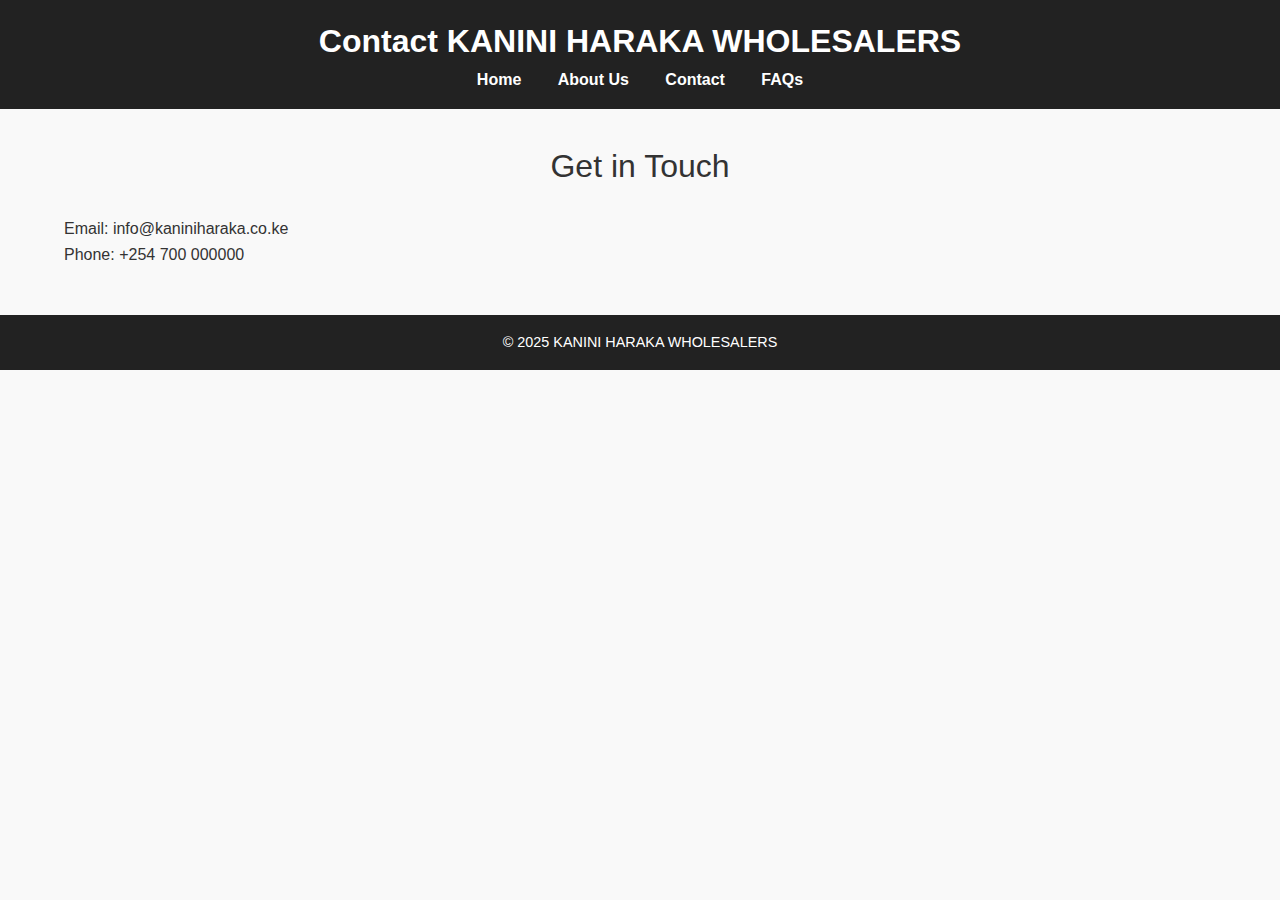
<file: contact.html>
<!DOCTYPE html>
<html lang="en">
<head>
    <meta charset="UTF-8">
    <meta name="viewport" content="width=device-width, initial-scale=1.0">
    <title>Contact Us — KANINI HARAKA WHOLESALERS</title>
    <link rel="stylesheet" href="css/style.css">
</head>
<body>

<header>
    <h1>Contact KANINI HARAKA WHOLESALERS</h1>
    <nav>
        <a href="index.html">Home</a>
        <a href="about.html">About Us</a>
        <a href="contact.html">Contact</a>
        <a href="faqs.html">FAQs</a>
    </nav>
</header>

<div class="container">
    <div class="page-title">Get in Touch</div>
    <p>Email: info@kaniniharaka.co.ke</p>
    <p>Phone: +254 700 000000</p>
</div>

<footer>
    &copy; 2025 KANINI HARAKA WHOLESALERS
</footer>

</body>
</html>
</file>
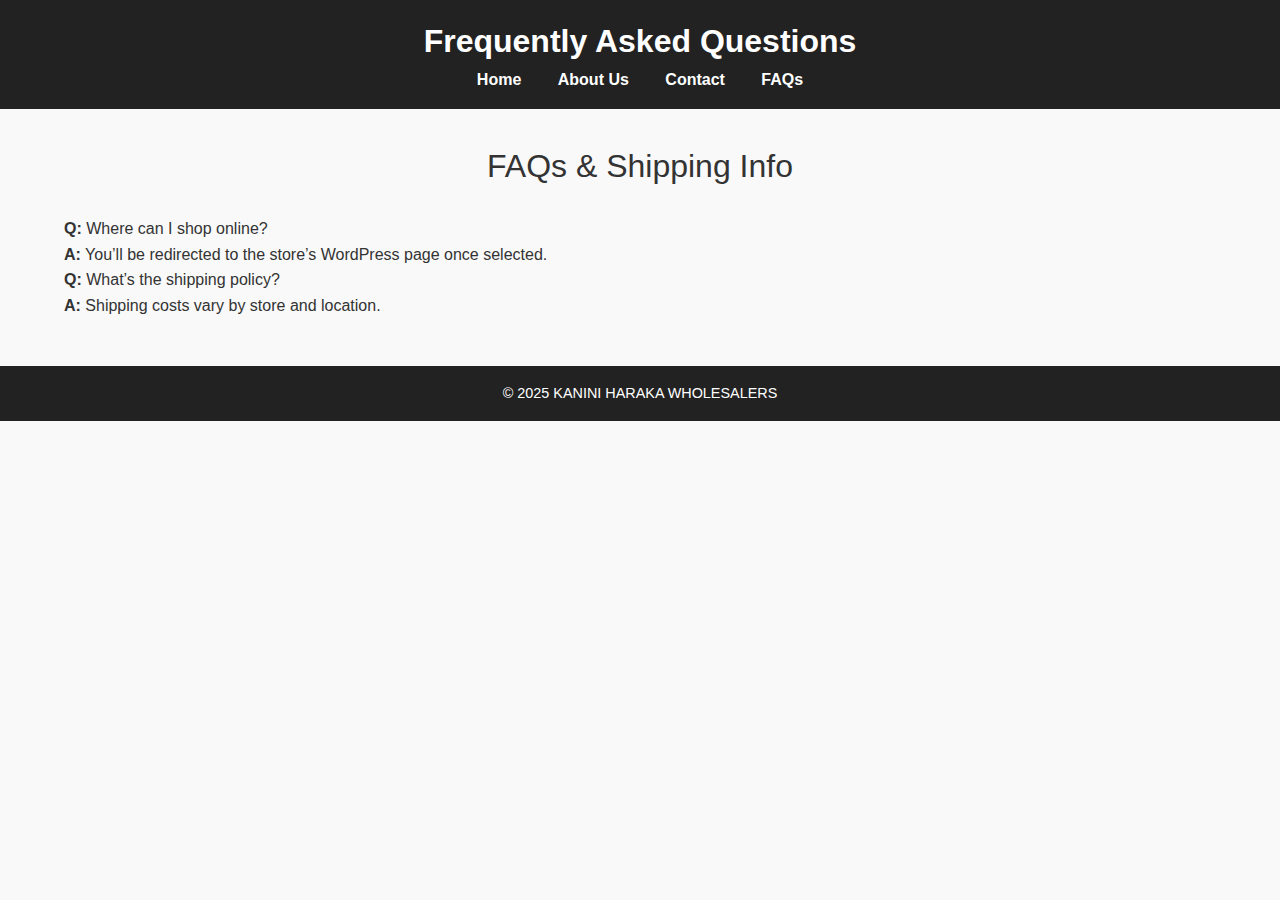
<file: faqs.html>
<!DOCTYPE html>
<html lang="en">
<head>
    <meta charset="UTF-8">
    <meta name="viewport" content="width=device-width, initial-scale=1.0">
    <title>FAQs — KANINI HARAKA WHOLESALERS</title>
    <link rel="stylesheet" href="css/style.css">
</head>
<body>

<header>
    <h1>Frequently Asked Questions</h1>
    <nav>
        <a href="index.html">Home</a>
        <a href="about.html">About Us</a>
        <a href="contact.html">Contact</a>
        <a href="faqs.html">FAQs</a>
    </nav>
</header>

<div class="container">
    <div class="page-title">FAQs & Shipping Info</div>
    <p><strong>Q:</strong> Where can I shop online?<br>
       <strong>A:</strong> You’ll be redirected to the store’s WordPress page once selected.</p>
    <p><strong>Q:</strong> What’s the shipping policy?<br>
       <strong>A:</strong> Shipping costs vary by store and location.</p>
</div>

<footer>
    &copy; 2025 KANINI HARAKA WHOLESALERS
</footer>

</body>
</html>
</file>
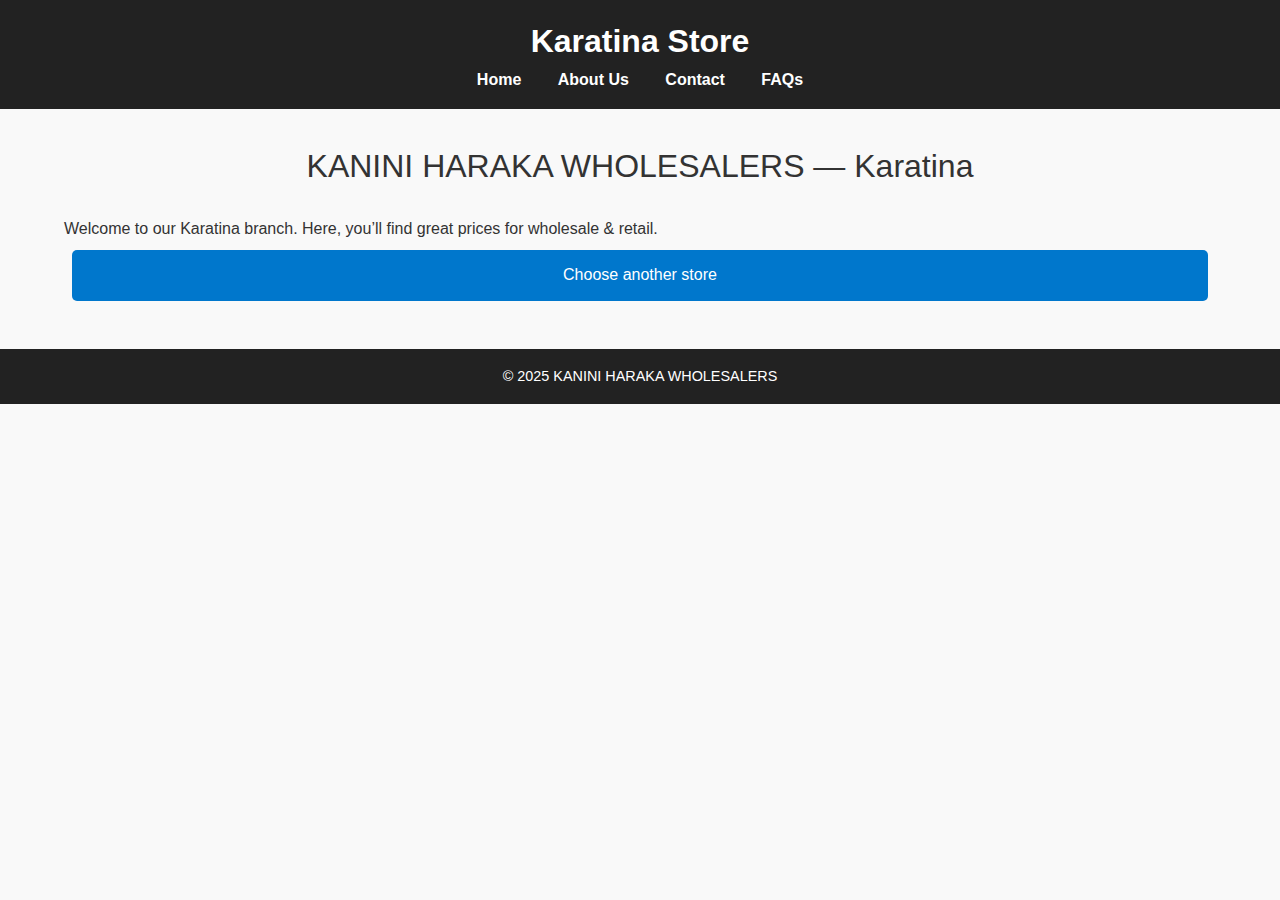
<file: stores/karatina.html>
<!DOCTYPE html>
<html lang="en">
<head>
    <meta charset="UTF-8">
    <meta name="viewport" content="width=device-width, initial-scale=1.0">
    <title>Karatina — KANINI HARAKA WHOLESALERS</title>
    <link rel="stylesheet" href="../css/style.css">
</head>
<body>

<header>
    <h1>Karatina Store</h1>
    <nav>
        <a href="../index.html">Home</a>
        <a href="../about.html">About Us</a>
        <a href="../contact.html">Contact</a>
        <a href="../faqs.html">FAQs</a>
    </nav>
</header>

<div class="container">
    <div class="page-title">KANINI HARAKA WHOLESALERS — Karatina</div>
    <p>Welcome to our Karatina branch. Here, you’ll find great prices for wholesale & retail.</p>
    <p><a class="btn" href="../index.html">Choose another store</a></p>
</div>

<footer>
    &copy; 2025 KANINI HARAKA WHOLESALERS
</footer>

</body>
</html>
</file>
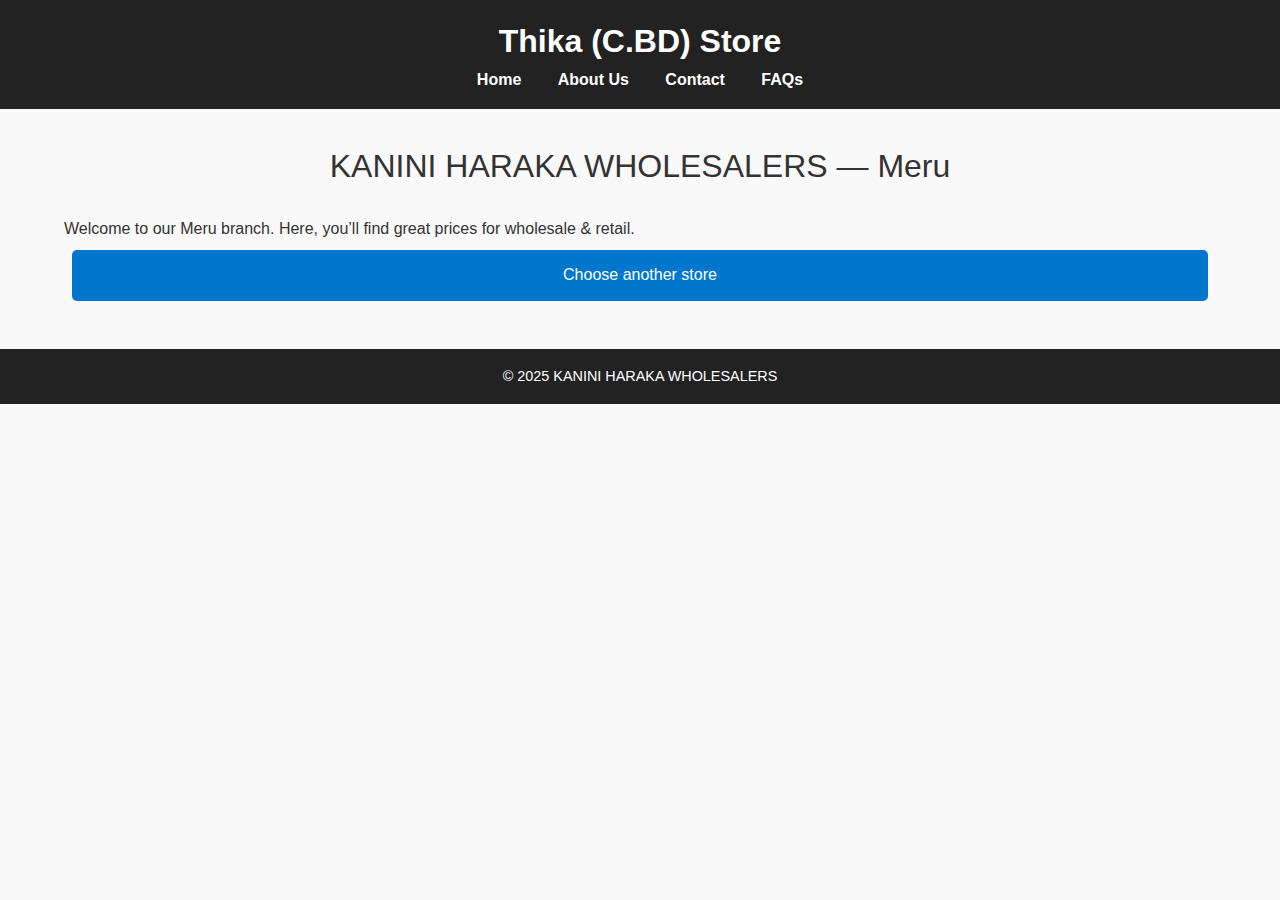
<file: stores/meru.html>
<!DOCTYPE html>
<html lang="en">
<head>
    <meta charset="UTF-8">
    <meta name="viewport" content="width=device-width, initial-scale=1.0">
    <title>Meru — KANINI HARAKA WHOLESALERS</title>
    <link rel="stylesheet" href="../css/style.css">
</head>
<body>

<header>
    <h1>Thika (C.BD) Store</h1>
    <nav>
        <a href="../index.html">Home</a>
        <a href="../about.html">About Us</a>
        <a href="../contact.html">Contact</a>
        <a href="../faqs.html">FAQs</a>
    </nav>
</header>

<div class="container">
    <div class="page-title">KANINI HARAKA WHOLESALERS — Meru</div>
    <p>Welcome to our Meru branch. Here, you’ll find great prices for wholesale & retail.</p>
    <p><a class="btn" href="../index.html">Choose another store</a></p>
</div>

<footer>
    &copy; 2025 KANINI HARAKA WHOLESALERS
</footer>

</body>
</html>
</file>
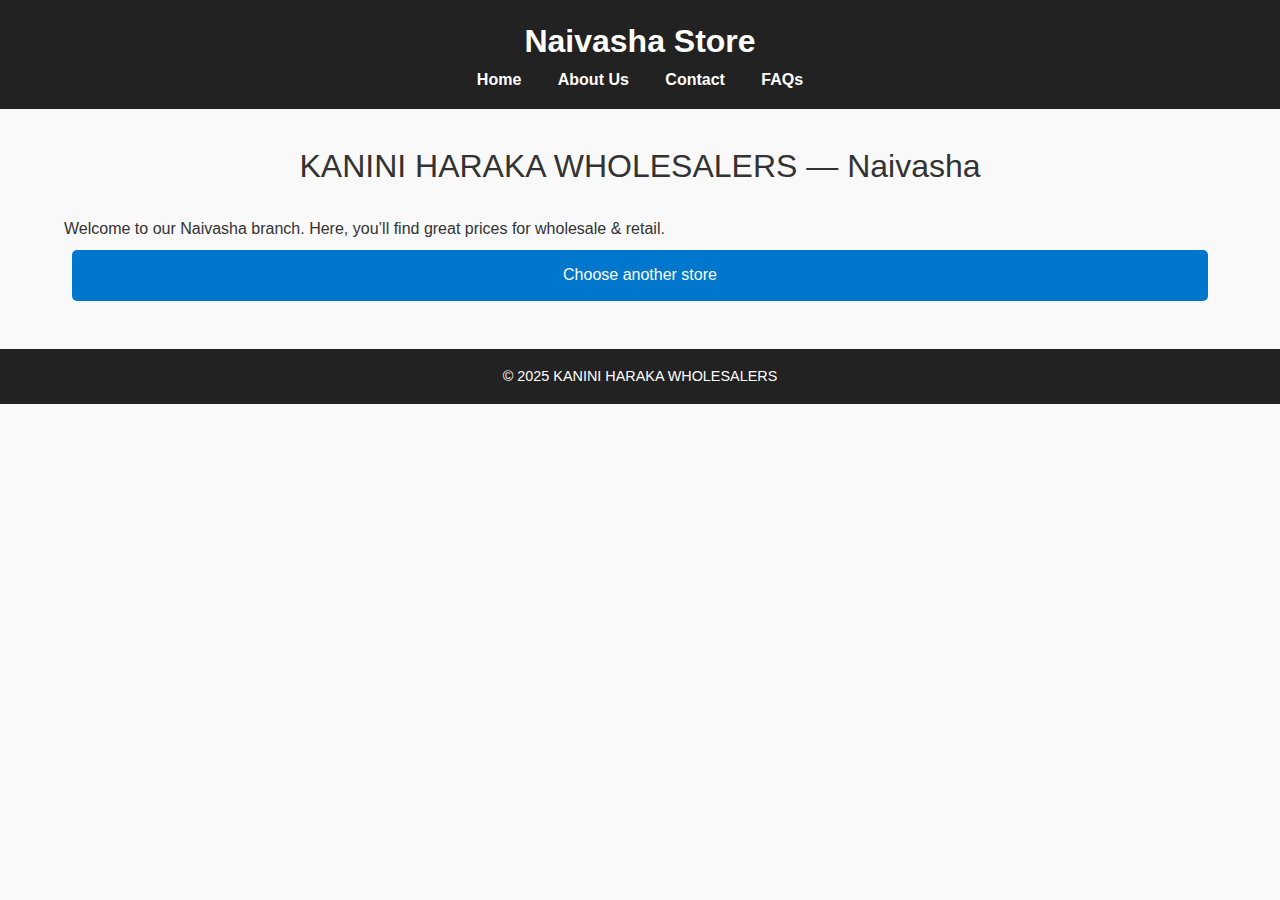
<file: stores/naivasha.html>
<!DOCTYPE html>
<html lang="en">
<head>
    <meta charset="UTF-8">
    <meta name="viewport" content="width=device-width, initial-scale=1.0">
    <title>Thika (C.BD) — KANINI HARAKA WHOLESALERS</title>
    <link rel="stylesheet" href="../css/style.css">
</head>
<body>

<header>
    <h1>Naivasha Store</h1>
    <nav>
        <a href="../index.html">Home</a>
        <a href="../about.html">About Us</a>
        <a href="../contact.html">Contact</a>
        <a href="../faqs.html">FAQs</a>
    </nav>
</header>

<div class="container">
    <div class="page-title">KANINI HARAKA WHOLESALERS — Naivasha</div>
    <p>Welcome to our Naivasha branch. Here, you’ll find great prices for wholesale & retail.</p>
    <p><a class="btn" href="../index.html">Choose another store</a></p>
</div>

<footer>
    &copy; 2025 KANINI HARAKA WHOLESALERS
</footer>

</body>
</html>
</file>
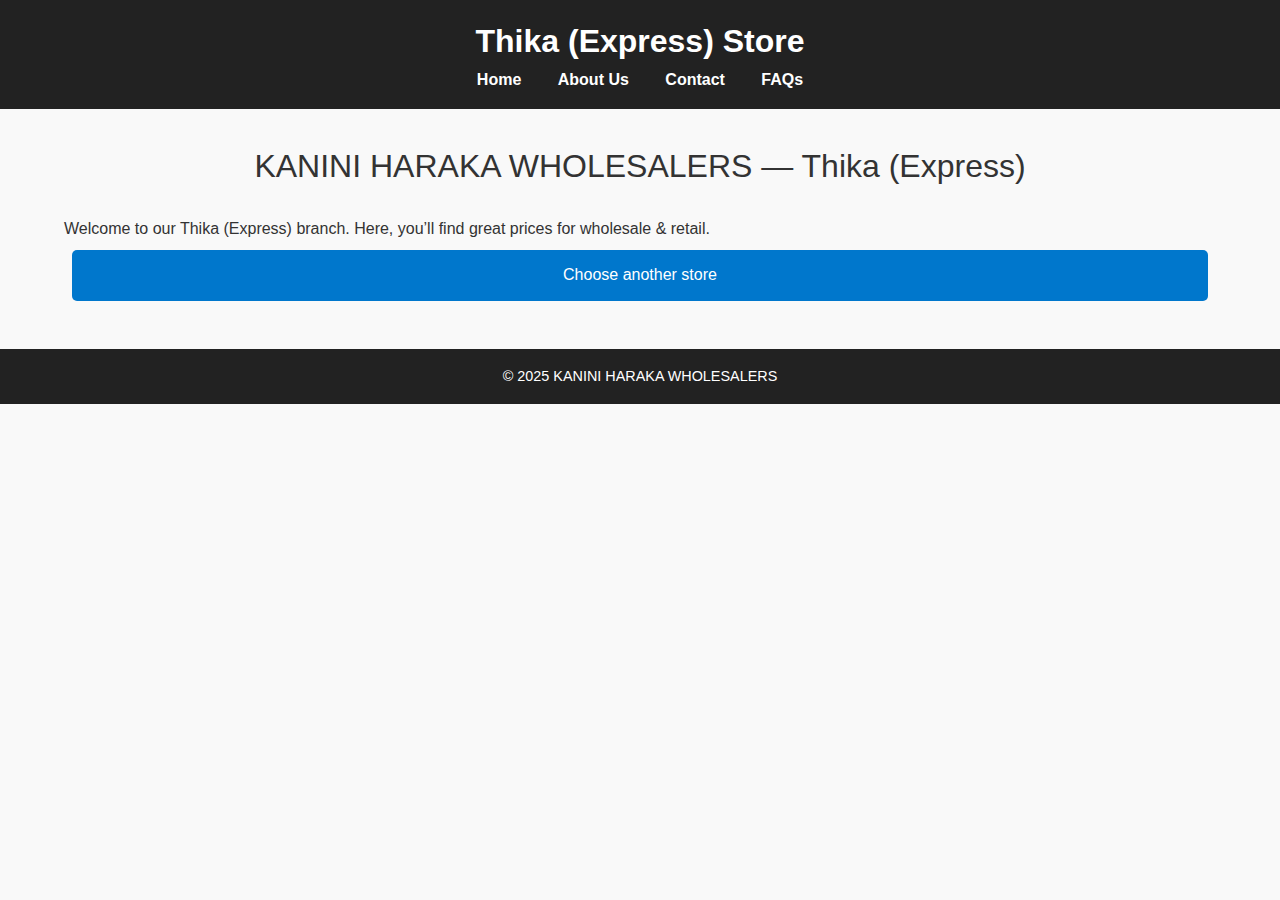
<file: stores/thika-express.html>
<!DOCTYPE html>
<html lang="en">
<head>
    <meta charset="UTF-8">
    <meta name="viewport" content="width=device-width, initial-scale=1.0">
    <title>Thika (C.BD) — KANINI HARAKA WHOLESALERS</title>
    <link rel="stylesheet" href="../css/style.css">
</head>
<body>

<header>
    <h1>Thika (Express) Store</h1>
    <nav>
        <a href="../index.html">Home</a>
        <a href="../about.html">About Us</a>
        <a href="../contact.html">Contact</a>
        <a href="../faqs.html">FAQs</a>
    </nav>
</header>

<div class="container">
    <div class="page-title">KANINI HARAKA WHOLESALERS — Thika (Express)</div>
    <p>Welcome to our Thika (Express) branch. Here, you’ll find great prices for wholesale & retail.</p>
    <p><a class="btn" href="../index.html">Choose another store</a></p>
</div>

<footer>
    &copy; 2025 KANINI HARAKA WHOLESALERS
</footer>

</body>
</html>
</file>
<file: css/style.css>
/* Global Reset & Typography */
* {
    margin: 0;
    padding: 0;
    box-sizing: border-box;
}

body {
    font-family: 'Arial', sans-serif;
    color: #333;
    background-color: #f9f9f9;
    line-height: 1.6;
}

/* Header / Navigation */
header {
    background: #222;
    color: #fff;
    padding: 1rem 0;
    text-align: center;
}

nav a {
    color: #fff;
    margin: 0 1rem;
    text-decoration: none;
    font-weight: bold;
}

nav a:hover {
    text-decoration: underline;
}

/* Main Container */
.container {
    width: 90%;
    max-width: 1200px;
    margin: 2rem auto;
}

/* Page Title */
.page-title {
    font-size: 2rem;
    margin-bottom: 1.5rem;
    text-align: center;
}

/* Buttons / Links */
.btn {
    display: inline-block;
    background: #0077cc;
    color: #fff;
    padding: 0.8rem 1.2rem;
    border-radius: 5px;
    text-decoration: none;
    font-size: 1rem;
    margin: 0.5rem;
    transition: 0.3s;
    
    
    /* Flexbox centering */
    display: flex;
    justify-content: center;
    align-items: center;
    text-align: center; /* good fallback */
}

.btn:hover {
    background: #005fa3;
}

/* Grid for Store Buttons */
.store-grid {
    display: grid;
    grid-template-columns: repeat(auto-fit, minmax(220px, 1fr));
    gap: 1rem;
    margin-top: 1rem;
}

/* Footer */
footer {
    text-align: center;
    margin-top: 3rem;
    padding: 1rem 0;
    background: #222;
    color: #fff;
    font-size: 0.9rem;
}

/* Responsive tweaks if needed */
@media (max-width: 600px) {
    nav {
        font-size: 0.9rem;
    }
}
</file>
